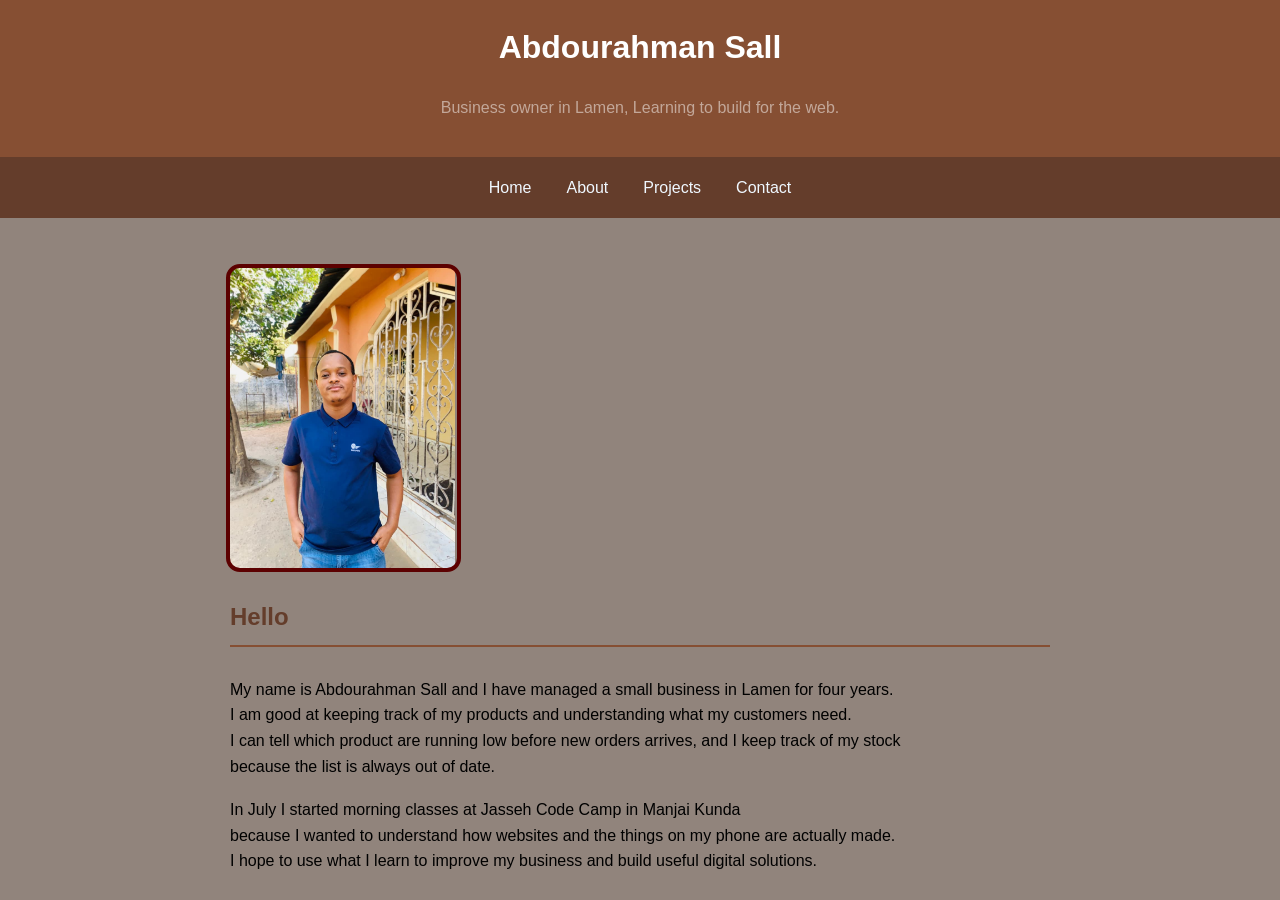
<file: My portfolio/index.html>
<!DOCTYPE html>
<html lang="en">

<head>
    <meta charset="UTF-8">
    <meta name="viewport" content="width=device-width, initial-scale=1.0">
    <title>My portfolio</title>
    <link rel="stylesheet" href="style.css">
</head>

<body>
    <header>
        <!-- <div class="logo"> -->
        <h1>Abdourahman Sall</h1>

        <p class="p1">Business owner in Lamen, Learning to build for the web.</p>
        <!-- </div> -->


    </header>

    <nav>
        <ul>
            <li><a href="index.html">Home</a></li>
            <li><a href="about.html">About</a></li>
            <li><a href="projects.html">Projects</a></li>
            <li><a href="contact.html">Contact</a></li>
        </ul>
    </nav>
    <main>
        <div class="image"><img src="myself.jpeg" alt="my portrait"></div>


        <h2 class="hello">Hello</h2>

        <p class="p2">My name is Abdourahman Sall and I have managed a small business in Lamen for four years.<br> I am
            good at
            keeping track of my products and understanding what my customers need. <br>I can tell which product are
            running low before new orders arrives, and I keep track of my stock <br> because the list is always out of
            date. </p>

        <p class="p3">In July I started morning classes at Jasseh Code Camp in Manjai Kunda <br> because I wanted to
            understand
            how websites and the things on my phone are actually made. <br> I hope to use what I learn to improve my
            business and build useful digital solutions. </p>

    </main>




</body>

</html>
</file>
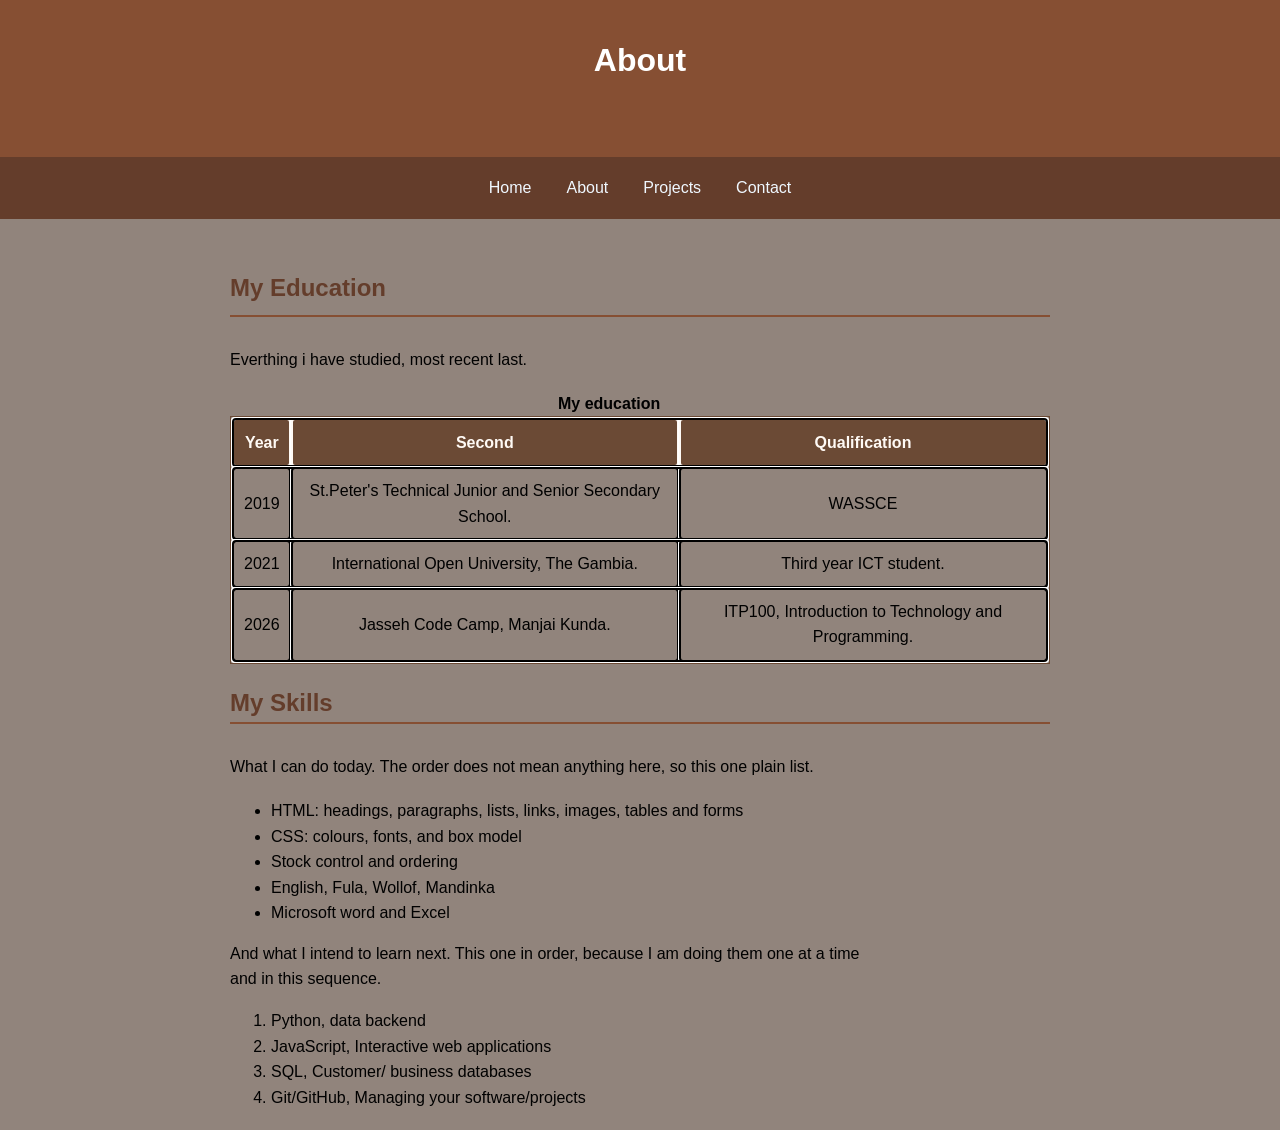
<file: My portfolio/about.html>
<!DOCTYPE html>
<html lang="en">

<head>
    <meta charset="UTF-8">
    <meta name="viewport" content="width=device-width, initial-scale=1.0">
    <title>My portfolio</title>
    <link rel="stylesheet" href="style.css">
</head>

<body>
    <header>

        <h1 class="about">About</h1>



    </header>


    <nav>
        <ul>
            <li><a href="index.html">Home</a></li>
            <li><a href="about.html">About</a></li>
            <li><a href="projects.html">Projects</a></li>
            <li><a href="contact.html">Contact</a></li>
        </ul>
    </nav>
    <main class="main2">
        <h2 class="education">My Education</h2>

        <p class="p4">Everthing i have studied, most recent last. </p>

        <div class="educA">My education</div>
        <table>

            <tr>
                <th>Year</th>
                <th>Second</th>
                <th>Qualification</th>
            </tr>

            <tr>
                <td>2019</td>
                <td>St.Peter's Technical Junior and Senior Secondary School.</td>
                <td>WASSCE</td>
            </tr>

            <tr>
                <td>2021</td>
                <td>International Open University, The Gambia.</td>
                <td>Third year ICT student.</td>
            </tr>

            <tr>
                <td>2026</td>
                <td>Jasseh Code Camp, Manjai Kunda.</td>
                <td>ITP100, Introduction to Technology and Programming.</td>
            </tr>
        </table>


        <h2 class="skills">My Skills</h2>

        <p class="p4">What I can do today. The order does not mean anything here, so this one plain list.</p>
        <ul class="ul">
            <li>HTML: headings, paragraphs, lists, links, images, tables and forms</li>
            <li>CSS: colours, fonts, and box model</li>
            <li>Stock control and ordering</li>
            <li>English, Fula, Wollof, Mandinka</li>
            <li>Microsoft word and Excel</li>
        </ul>

        <p class="p5">And what I intend to learn next. This one in order, because I am doing them one at a time <br>and
            in this
            sequence.</p>
        <div>
            <ol>
                <li>Python, data backend</li>
                <li>JavaScript, Interactive web applications</li>
                <li>SQL, Customer/ business databases</li>
                <li>Git/GitHub, Managing your software/projects</li>
            </ol>
        </div>
    </main>
</body>

</html>
</file>
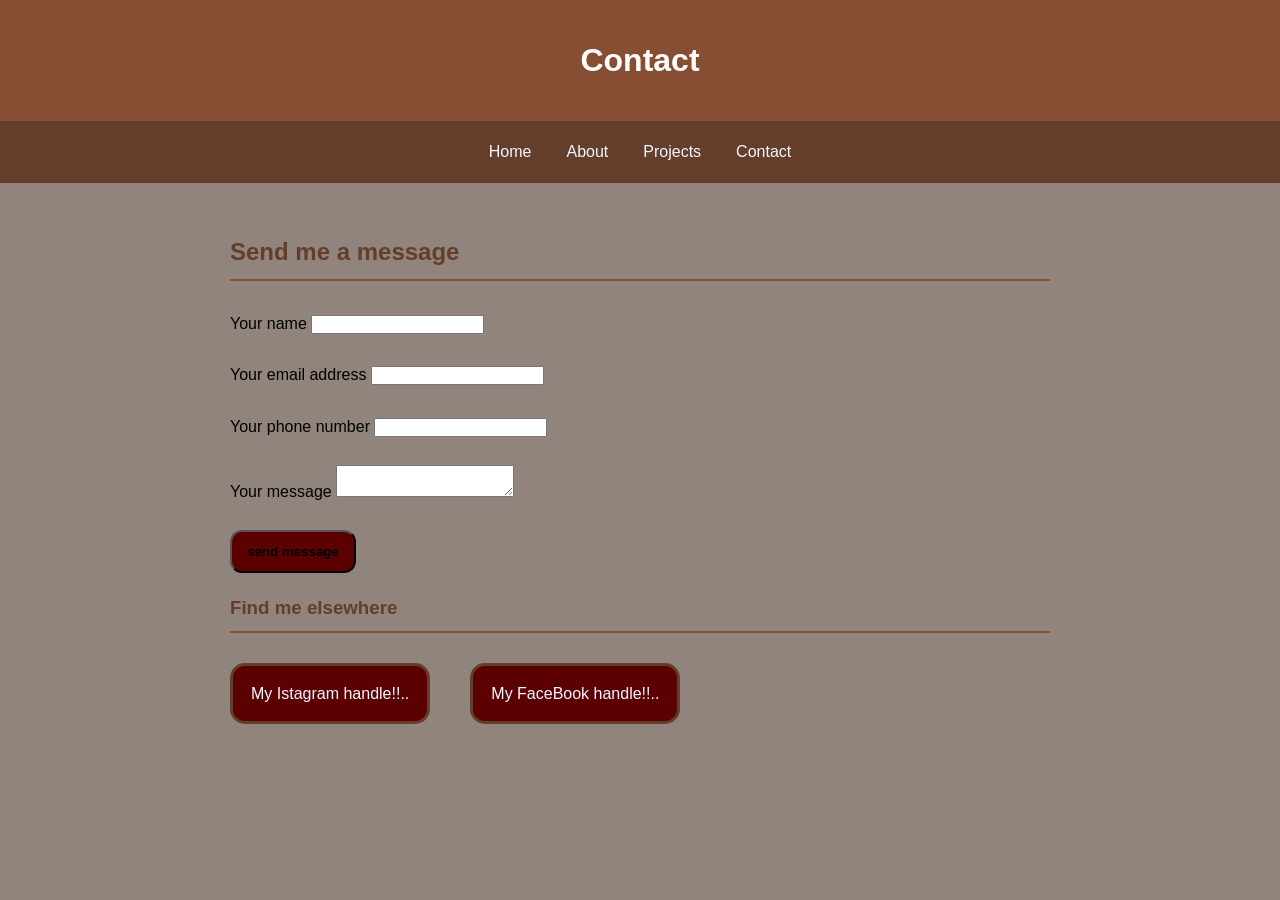
<file: My portfolio/contact.html>
<!DOCTYPE html>
<html lang="en">

<head>
    <meta charset="UTF-8">
    <meta name="viewport" content="width=device-width, initial-scale=1.0">
    <title>My portfolio</title>
    <link rel="stylesheet" href="style.css">
</head>

<body>
    <h1 class="contact">Contact</h1>

    <nav>
        <ul>
            <li><a href="index.html">Home</a></li>
            <li><a href="about.html">About</a></li>
            <li><a href="projects.html">Projects</a></li>
            <li><a href="contact.html">Contact</a></li>
        </ul>
    </nav>
    <main class="main4">
        <h2 class="message">Send me a message</h2>

        <form action="">

            <label for="Your name">Your name</label>
            <input type="text" id="Your name">
            <br><br>

            <label for="Your email address">Your email address</label>
            <input type="email" id="Your email address">
            <br><br>

            <label for="Your phone number">Your phone number</label>
            <input type="tel" id="Your phone number">
            <br><br>

            <label for="Your message">Your message</label>
            <textarea id="Your message"></textarea>
            <br><br>
            <button class="btn">send message</button>

        </form>

        <h3 class="FME">Find me elsewhere</h3>

        <div>
            <a href="https://www.instagram.com/itz___abdourahman?igsh=MXA1bzhkMTJ6d2FwcA==&igsi=MXA1bzhkMTJ6d2FwcA=="
                class="a1">My Istagram handle!!..</a>
            <br>
            <a href="https://www.facebook.com/share/1KrXWyA2XS/" class="a2">My FaceBook handle!!..</a>
        </div>

    </main>









</body>

</html>
</file>
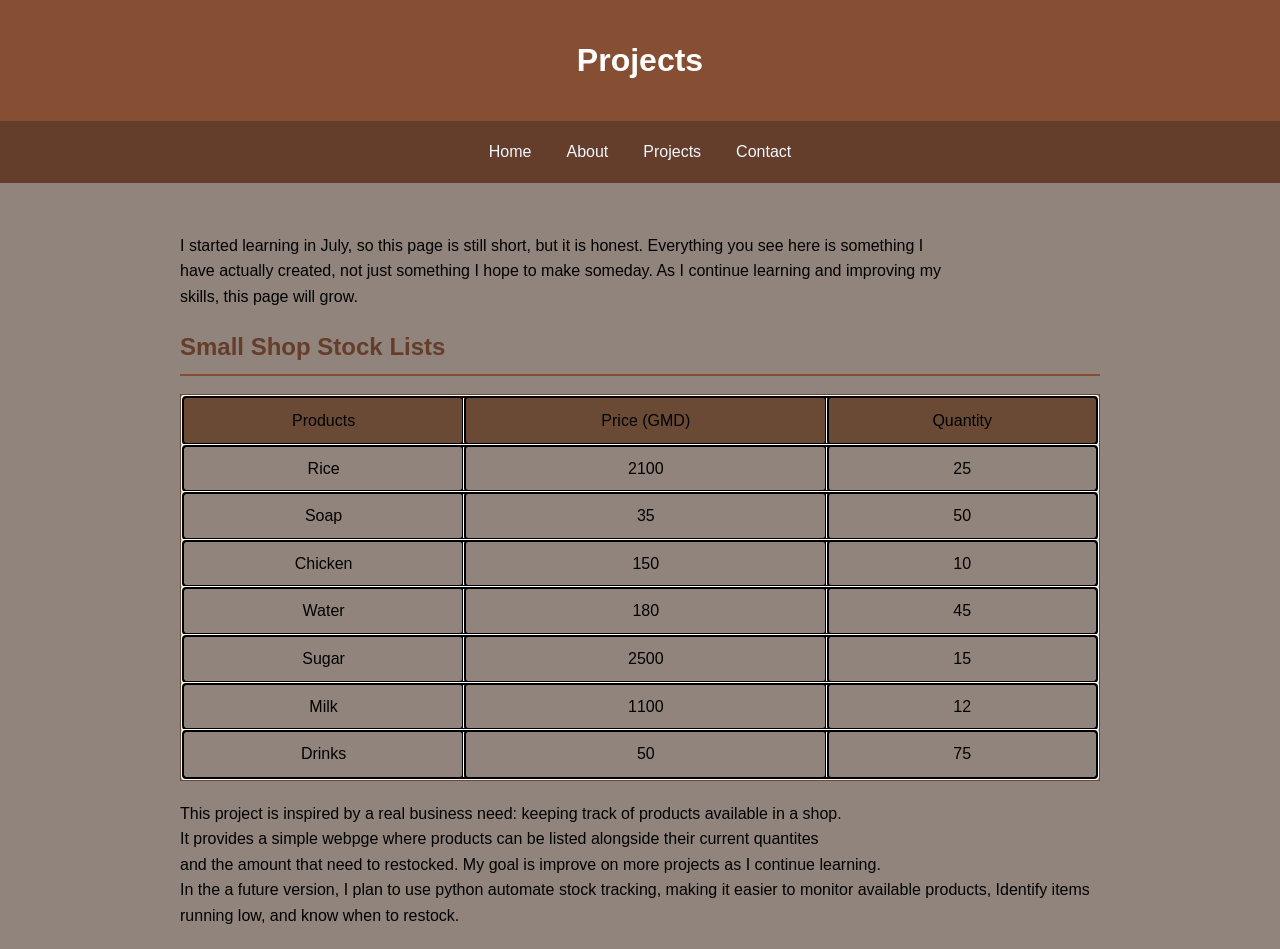
<file: My portfolio/projects.html>
<!DOCTYPE html>
<html lang="en">

<head>
    <meta charset="UTF-8">
    <meta name="viewport" content="width=device-width, initial-scale=1.0">
    <title>My portfolio</title>
    <link rel="stylesheet" href="style.css">
</head>

<body>

    <h1 class="project">Projects</h1>
    <nav>
        <ul>
            <li><a href="index.html">Home</a></li>
            <li><a href="about.html">About</a></li>
            <li><a href="projects.html">Projects</a></li>
            <li><a href="contact.html">Contact</a></li>
        </ul>
    </nav>
    <main class="main3">

        <p class="p6">I started learning in July, so this page is still short, but it is honest. Everything you see here
            is
            something I
            <br>
            have
            actually created, not just something I hope to make someday. As I continue learning and improving my
            <br>skills,
            this page
            will grow.
        </p>

        <h2 class="shop">Small Shop Stock Lists</h2>

        <table class="table">

            <tr class="td">
                <td>Products</td>
                <td>Price (GMD)</td>
                <td>Quantity</td>
            </tr>

            <tr>
                <td>Rice</td>
                <td>2100</td>
                <td>25</td>
            </tr>

            <tr>
                <td>Soap</td>
                <td>35</td>
                <td>50</td>
            </tr>

            <tr>
                <td>Chicken</td>
                <td>150</td>
                <td>10</td>
            </tr>

            <tr>
                <td>Water</td>
                <td>180</td>
                <td>45</td>
            </tr>

            <tr>
                <td>Sugar</td>
                <td>2500</td>
                <td>15</td>
            </tr>

            <tr>
                <td>Milk</td>
                <td>1100</td>
                <td>12</td>
            </tr>

            <tr>
                <td>Drinks</td>
                <td>50</td>
                <td>75</td>
            </tr>

        </table>

        <p>This project is inspired by a real business need: keeping track of products available in a shop.<br>It
            provides a
            simple webpge where products can be listed alongside their current quantites <br>and the amount that need to
            restocked. My goal is improve on more projects as I continue learning. <br>In the a future version, I plan
            to
            use python automate stock tracking, making it easier to monitor available products, Identify items
            running
            low, and know when to restock.</p>


    </main>




</body>

</html>
</file>
<file: My portfolio/style.css>
* {
    margin: 0;
    padding: 0;
    box-sizing: border-box;
}

body {
    background-color: #91847c;
    font-family: verdana, Arial, sans-serif;
    line-height: 1.6;
}

main {
    max-width: 900px;
    margin:auto;
    padding: 20px 40px;
    
}

header {
    text-align: center;
    background-color: #864F33;
    padding-bottom: 36px;


    
}

.logo{
/* display: flex; */
/* justify-content: center; */
/* flex-direction: column; */
/* text-align: center;
background-color: #864F33;
padding-bottom: 35px;
padding-top: 35px; */
}

h1 {
    color: white;
    padding: 22px  0px;
    

}

.p1 {
    opacity: 0.5;
    color: white;
}

nav {
    background-color: #643D2b;
    padding-bottom: 18px;
    padding-top: 18px;
    margin-bottom: 30px;
}


nav ul {
    display: flex;
    justify-content: center;
    gap: 35px;
}

a {
    text-decoration: none;
    color: aliceblue;
}

nav li {
    list-style: none;
}

.image {
    height: 300px;
    margin-bottom: 30px;
    width: 227px;
    outline: 4px solid #5c0101;
    border-radius: 10px;
    
}


.hello {
    margin-bottom: 30px;
    border-bottom: 2px solid #864F33;
    width: 100%;
    padding-bottom: 8px;
    color: #643D2b;
    
}

.p2 {
    margin-bottom: 18px;
}



.about {
     background-color: #864F33;
    text-align: center;
    padding-bottom: 35px;
    padding-top: 35px;
    margin: 0;
}

.education {
    
    margin-bottom: 30px;
    border-bottom: 2px solid #864F33;
    width: 100%;
    padding-bottom: 8px;
    color: #643D2b;
}

.educA {
    margin-left: 40%;
    font-weight: bold;
}

.p4 {
    margin-bottom: 18px;
}
table {
    border-collapse: collapse;
    border: 4px double #6B4A35;
    border-style: double;
    margin-bottom: 20px;

}

tr, th, td {
    border: solid 2px;
        padding: 10px;
        border-collapse: collapse;
        text-align:center;
        outline: auto;
}

th {
    background-color: #6B4A35;
    color: #FFFAF5;
    text-align: center;
}

.main2 {
     max-width: 900px;
    margin:auto;
    padding: 20px 40px;
}

.skills {

    margin-bottom: 30px;
    color: #643D2b;
    border-bottom: 2px solid #864F33;
    width: 100%;
    color: #643D2b;
}

.p4 {
    margin-bottom: 18px;
}

.ul {
    margin-left: 5%;
}

.p5 {
    margin-bottom: 16px;
    margin-top: 15px;
}

ol {
    margin-left: 5%;
}

.project {

    background-color: #864F33;
    text-align: center;
    padding-bottom: 35px;
    padding-top: 35px;
    margin: 0;
}

.td {
    background-color: #6B4A35;
    /* color: white; */
    text-align: center;
    
}

.shop {
    margin-bottom: 18px;
    margin-top: 18px;
    border-bottom: 2px solid #864F33;
    width: 100%;
    padding-bottom: 8px;
    color: #643D2b;
    

}

.main3 {
    max-width: 1000px;
    margin:auto;
    padding: 20px 40px;
}

.main4 {

    max-width: 900px;
    margin:auto;
    padding: 20px 40px;
}

.contact {
    background-color: #864F33;
    text-align: center;
    padding-bottom: 35px;
    padding-top: 35px;
    margin: 0;

}

.message {
    margin-bottom: 30px;
    border-bottom: 2px solid #864F33;
    width: 100%;
    padding-bottom: 8px;
    color: #643D2b;
}

.FME {
    margin-bottom: 30px;
    margin-top: 20px;
    border-bottom: 2px solid #864F33;
    width: 100%;
    padding-bottom: 8px;
    color: #643D2b;
}

.btn {
    font-weight: bold;
    padding: 12px 15px;
    border-radius: 12px;
    background-color: #5c0101;
}


div {
    display: flex;
    gap: 20px;
}

.a1 {
    border: 3px solid  #643D2b;
    padding: 15px 18px;
    background-color: #5c0101;
    border-radius: 15px;
    
}

.a2 {
    border: 3px solid #643D2b ;
    padding: 15px 18px;
    background-color: #5c0101;
    border-radius:15px;
    
}

.table {
    width: 100%;
    
}
</file>
